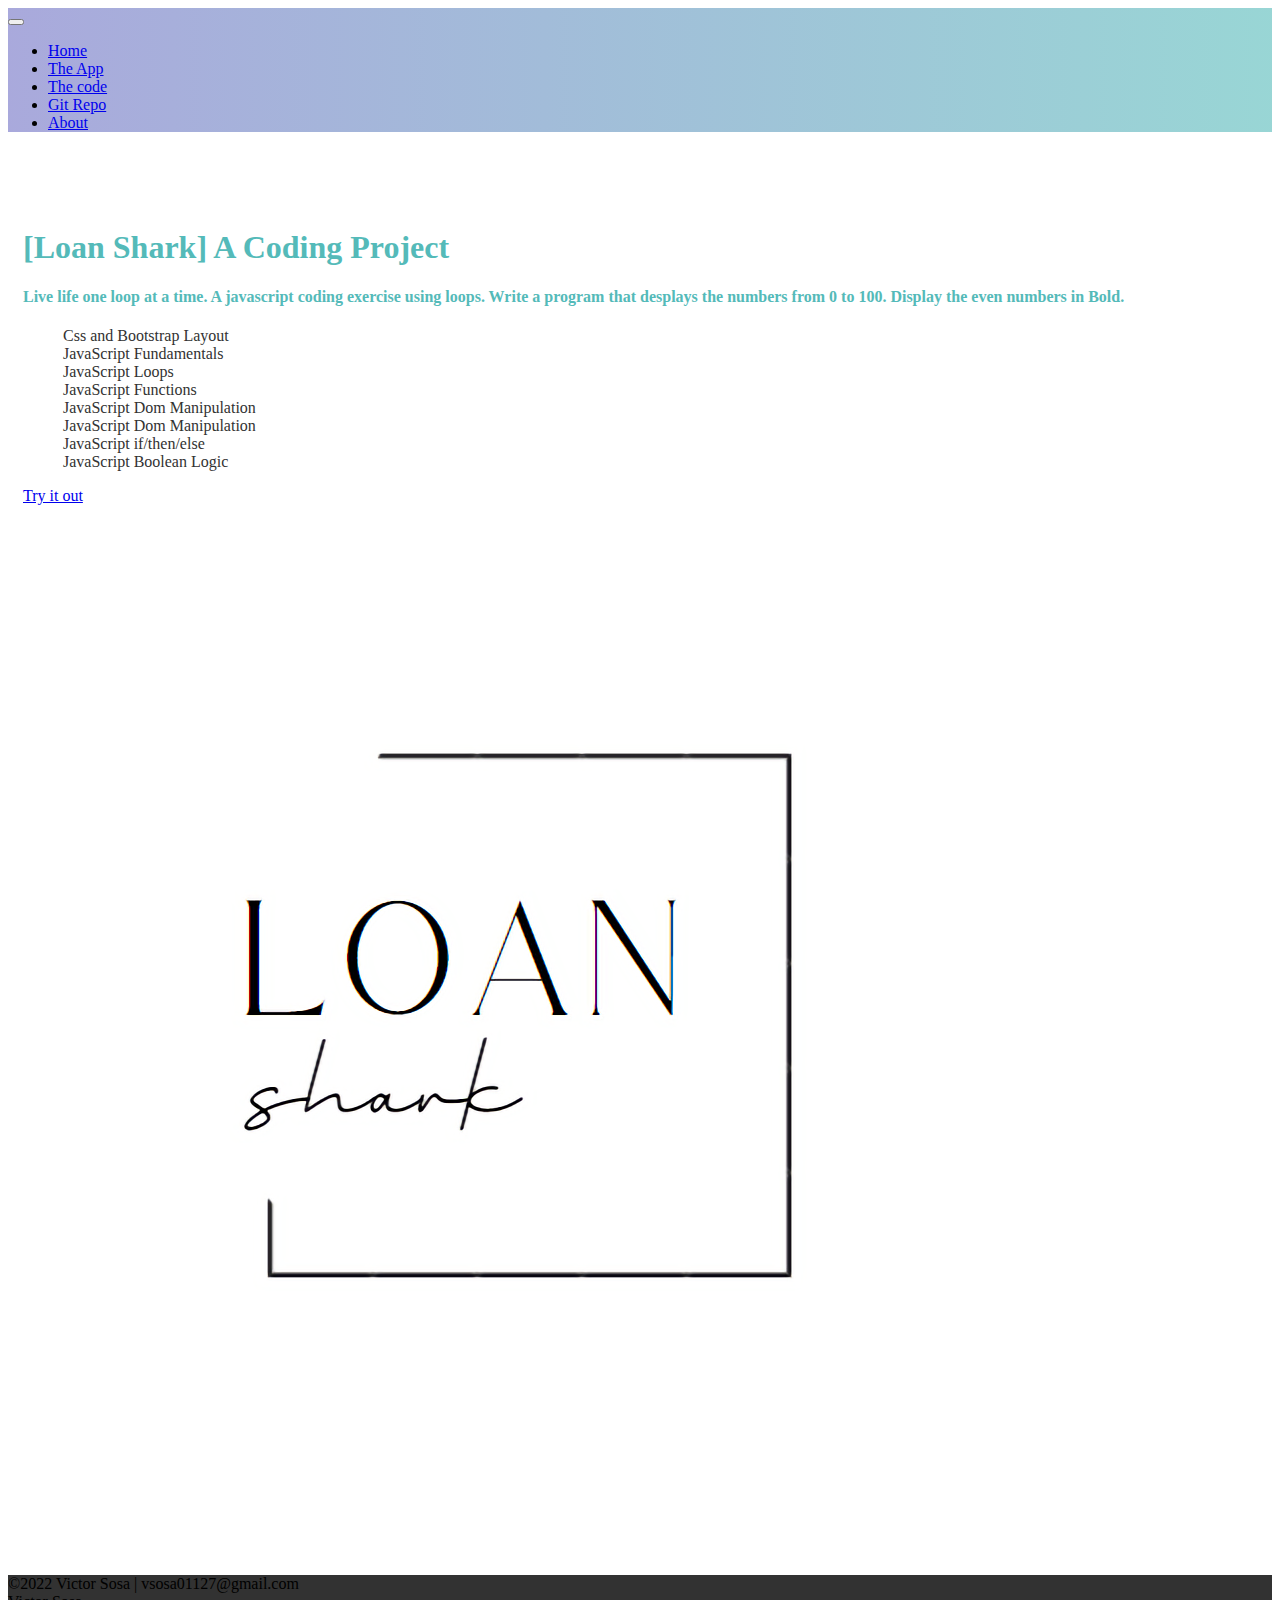
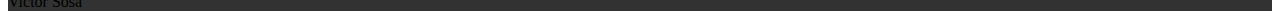
<file: index.html>
<!doctype html>
<html lang="en" class="h-100">

<head>
    <title>Count+: A Coding Project By Victor Sosa</title>
    <!-- Required meta tags -->
    <meta charset="utf-8">
    <meta name="viewport" content="width=device-width, initial-scale=1, shrink-to-fit=no">

    <!-- Bootstrap CSS -->
    <link href="https://cdn.jsdelivr.net/npm/bootstrap@5.1.1/dist/css/bootstrap.min.css" rel="stylesheet"
        integrity="sha384-F3w7mX95PdgyTmZZMECAngseQB83DfGTowi0iMjiWaeVhAn4FJkqJByhZMI3AhiU" crossorigin="anonymous">

    <!--custom CSS-->
    <link href="css/side.css" rel="stylesheet">

    <!--Window Icon-->
    <link rel="icon" type="image/png" href="/img/loanLogo.png"/>

    <!--Social icons-Ionic-->
    <link href="http://code.ionicframework.com/ionicons/2.0.1/css/ionicons.min.css" rel="stylesheet">

</head>

<body class="d-flex flex-column h-100">
<!--navigation-->
    <nav class="navbar navbar-expand-md navbar-dark">
        <div class="container-fluid">
            <button class="navbar-toggler" type="button" data-bs-toggle="collapse" data-bs-target="#navbarCollapse"
                aria-controls="navbarCollapse" aria-expanded="false" aria-label="Toggle navigation">
                <span class="navbar-toggler-icon"></span>
            </button>
            <div class="collapse navbar-collapse" id="navbarCollapse">
                <ul class="navbar-nav me-auto mb-2 mb-md-0">
                    <li class="nav-item">
                        <a class="nav-link active" aria-current="page" href="/index.html">Home</a>
                    </li>
                    <li class="nav-item">
                        <a class="nav-link" href="/app.html">The App</a>
                    </li>
                    <li class="nav-item">
                        <a class="nav-link" href="/code.html">The code</a>
                    </li>
                    <li class="nav-item">
                        <a class="nav-link" target="_blank" href="#">Git Repo</a>
                    </li>
                    <li class="nav-item">
                        <a class="nav-link" target="_blank" href="#">About</a>
                    </li>
                </ul>
            </div>
        </div>
    </nav>

<!--Main-->
    <main class="flex-shrink-0">
       <div class="container px-4 py-4">
        <div class="row g-5 row-cols-1 row-cols-md-2">
            <div class="col order-last order-md-first mt-4 mt-md-5">
               <h1 class="fw-bold display-5 1h-1 mb-3">[Loan Shark] A Coding Project</h1>
               <h4 class="lead">Live life one loop at a time. A javascript coding exercise using loops. 
                                Write a program that desplays the numbers from 0 to 100. Display the even numbers in <strong>Bold.</strong>
                </h4>
                
                <ul class="fa-ul checklist pt-2">
                    <li><span class="fa-li"><i class="ion-android-checkbox"></i> Css and Bootstrap Layout</span></li>
                    <li><span class="fa-li"><i class="ion-android-checkbox"></i> JavaScript Fundamentals</span></li>
                    <li><span class="fa-li"><i class="ion-android-checkbox"></i> JavaScript Loops</span></li>
                    <li><span class="fa-li"><i class="ion-android-checkbox"></i> JavaScript Functions</span></li>
                    <li><span class="fa-li"><i class="ion-android-checkbox"></i> JavaScript Dom Manipulation</span></li>
                    <li><span class="fa-li"><i class="ion-android-checkbox"></i> JavaScript Dom Manipulation</span></li>
                    <li><span class="fa-li"><i class="ion-android-checkbox"></i> JavaScript if/then/else</span></li>
                    <li><span class="fa-li"><i class="ion-android-checkbox"></i> JavaScript Boolean Logic</span></li>
                </ul>

                <div>
                    <a type="button" class="btn btn-outline-dark btn-large px-4 me-md-2" href="app.html">Try it out</a>
                </div>

                <h5 class="fw-bold mt-5">
                    <div class="d-flex">
                        <div class="row">
                            <div class="col"><i class="ion-social-javascript tecnology"></i></div>
                            <div class="col"><i class="ion-social-html5 tecnology"></i></div>
                            <div class="col"><i class="ion-social-css3 tecnology"></i></div>
                            <div class="col"><i class="ion-ios-book tecnology"></i></div>
                        </div>
                    </div>
                </h5>

            </div>

            <!--Main image-->
            <div class="col">
                <img class="img-fluid center-block d-block mx-auto" src="/img/loanLogo.png" alt="logo">
            </div>
       </div>
    </main>

<!--footer-->
    <footer class="footer mt-auto py-3">
        <div class="container-fluid">
            <div class="row row-cols-1 row-cols-md-3 gy-2">
                <!--copy right-->
                <div class="col text-light order-last order-md-first">
                    <div>
                        <span class="text-muted">&copy;2022 </span>Victor Sosa | vsosa01127@gmail.com
                    </div>
                </div>

                <!--footer img-->
                <div class="col text-light d-flex align-items-center justify-content-center">
                    <div>
                        <p id="imgp">Victor Sosa</p>
                    </div>
                </div>

                <!--socials icons-->
                <div class="col d-flex align-items-center justify-content-center justify-content-md-end">
                    <div class="row">
                        <!--facebook-->
                        <div class="col icon">
                            <a href="#"><i class="ion-social-linkedin"></i></a>
                        </div>

                        <!--twitter-->
                        <div class="col icon">
                            <a href="#"><i class="ion-social-twitter"></i></a>
                        </div>

                        <!--git-->
                        <div class="col icon">
                            <a href="#"><i class="ion-social-github"></i></a>
                        </div>
                    </div>
                </div>
            </div>
        </div>
    </footer>

    <!-- Bootstrap JS -->
    <script src="https://cdn.jsdelivr.net/npm/bootstrap@5.1.1/dist/js/bootstrap.bundle.min.js"
        integrity="sha384-/bQdsTh/da6pkI1MST/rWKFNjaCP5gBSY4sEBT38Q/9RBh9AH40zEOg7Hlq2THRZ" crossorigin="anonymous">
    </script>
    <script src="/js/side.js"></script>

</body>

</html>
</file>
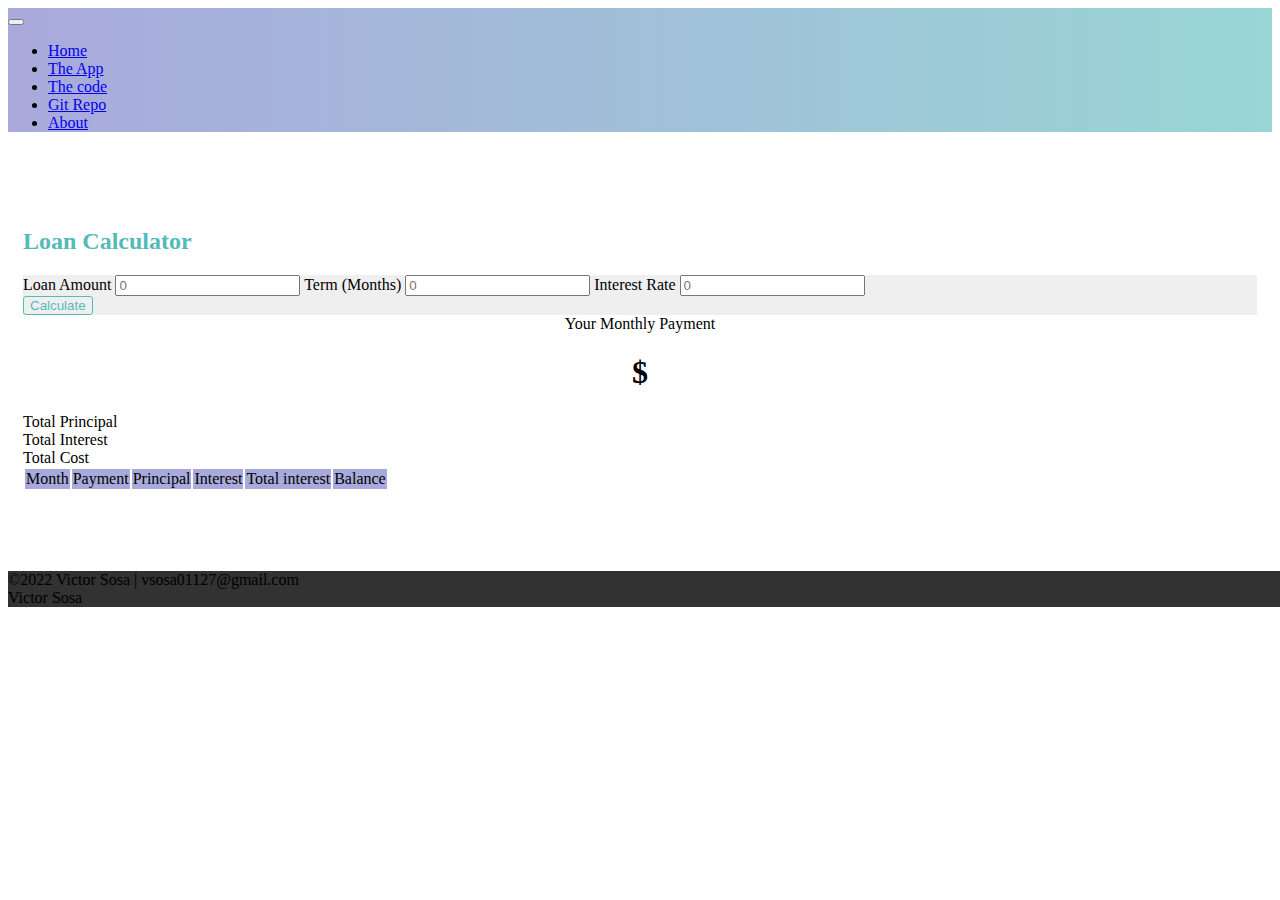
<file: app.html>
<!doctype html>
<html lang="en" class="h-100">

<head>
    <title>Count+: A Coding Project By Victor Sosa</title>
    <!-- Required meta tags -->
    <meta charset="utf-8">
    <meta name="viewport" content="width=device-width, initial-scale=1, shrink-to-fit=no">

    <!-- Bootstrap CSS -->
    <link href="https://cdn.jsdelivr.net/npm/bootstrap@5.1.1/dist/css/bootstrap.min.css" rel="stylesheet"
        integrity="sha384-F3w7mX95PdgyTmZZMECAngseQB83DfGTowi0iMjiWaeVhAn4FJkqJByhZMI3AhiU" crossorigin="anonymous">

    <!--custom CSS-->
    <link href="css/side.css" rel="stylesheet">

    <!--Window Icon-->
    <link rel="icon" type="image/png" href="/img/loanLogo.png"/>

    <!--Social icons-Ionic-->
    <link href="http://code.ionicframework.com/ionicons/2.0.1/css/ionicons.min.css" rel="stylesheet">

</head>

<body class="d-flex flex-column h-100">
<!--navigation-->
    <nav class="navbar navbar-expand-md navbar-dark fixed-top">
        <div class="container-fluid">
            <button class="navbar-toggler" type="button" data-bs-toggle="collapse" data-bs-target="#navbarCollapse"
                aria-controls="navbarCollapse" aria-expanded="false" aria-label="Toggle navigation">
                <span class="navbar-toggler-icon"></span>
            </button>
            <div class="collapse navbar-collapse" id="navbarCollapse">
                <ul class="navbar-nav me-auto mb-2 mb-md-0">
                    <li class="nav-item">
                        <a class="nav-link" aria-current="page" href="/index.html">Home</a>
                    </li>
                    <li class="nav-item">
                        <a class="nav-link active" href="/app.html">The App</a>
                    </li>
                    <li class="nav-item">
                        <a class="nav-link" href="/code.html">The code</a>
                    </li>
                    <li class="nav-item">
                        <a class="nav-link" target="_blank" href="#">Git Repo</a>
                    </li>
                    <li class="nav-item">
                        <a class="nav-link" target="_blank" href="#">About</a>
                    </li>
                </ul>
            </div>
        </div>
    </nav>
 
    <!--Main-->
    <main class="flex-shrink-0">
        <div class="container">
            <div class="row row-cols-1 row-cols-md-2 mt-4">
                <h2>Loan Calculator</h2>
            </div>
            <div class="row g-0 pt-2 row-cols-1 row-cols-md-2">
                <div class="col bg-main">
                    <div class="p-2">
                        <form>
                            <label class="text-muted">Loan Amount</label>
                            <input class="form-control mb-1" type="number" min="0" placeholder="0" id="loanAmount" required>
                            <label class="text-muted">Term (Months)</label>
                            <input class="form-control mb-1" type="number" min="0" placeholder="0" id="term" required>
                            <label class="text-muted">Interest Rate</label>
                            <input class="form-control" type="number" min="0" placeholder="0" id="rate" required>

                            <div class="d-flex justify-content-end pt-2">
                                <button class="btn-button" type="button" id="btnCalculate"> Calculate </button>
                            </div>
                        </form>
                    </div>
                </div>
                <div class="col border">
                    <div class="row">
                        <div class="col-12">
                            <div class="result-text pt-4">
                                <label>Your Monthly Payment</label>
                                <h1 class="resultHead mt-3" id="resultMonthlyP">$</h1>
                            </div>
                        </div>
                        <div class="col-9">
                            <div class="mt-4 mb-3 ps-3" id="resultDetails">
                                <div class="d-flex justify-content-between">
                                    <label>Total Principal</label>
                                    <label class="adjdetails"id="totalPrincipal"></label>
                                </div>
                                <div class="d-flex justify-content-between">
                                    <label>Total Interest</label>
                                    <label class="adjdetails" id="totalInterest"></label>
                                </div>
                                <div class="d-flex justify-content-between">
                                    <label>Total Cost</label>
                                    <label class="adjdetails" id="totalCost"></label>
                                </div>
                            </div>
                        </div>
                    </div>
                </div>
            </div>
            <!--table-->
            <div class="row mt-3">
                <div class="col-12">
                    <div class="table-responsive">
                        <table class="table table-striped">
                            <thead class="bgTableHead">
                                <tr>
                                    <td>Month</td>
                                    <td>Payment</td>
                                    <td>Principal</td>
                                    <td>Interest</td>
                                    <td>Total interest</td>
                                    <td>Balance</td>
                                </tr>
                            </thead>
                            <tbody id="tableresult">
                                <!--<tr><td>1</td></tr>-->
                            </tbody>
                        </table>
                    </div>

                </div>
            </div>
        </div>
    </main>

    <!--footer-->
    <footer class="footer mt-auto py-3  sticky-footer">
        <div class="container-fluid">
            <div class="row row-cols-1 row-cols-md-3 gy-2">
                <!--copy right-->
                <div class="col text-light order-last order-md-first">
                    <div>
                        <span class="text-muted">&copy;2022 </span>Victor Sosa | vsosa01127@gmail.com
                    </div>
                </div>

                <!--footer img-->
                <div class="col text-light d-flex align-items-center justify-content-center">
                    <div>
                        <p id="imgp">Victor Sosa</p>
                    </div>
                </div>

                <!--socials icons-->
                <div class="col d-flex align-items-center justify-content-center justify-content-md-end">
                    <div class="row">
                        <!--facebook-->
                        <div class="col icon">
                            <a href="#"><i class="ion-social-linkedin"></i></a>
                        </div>

                        <!--twitter-->
                        <div class="col icon">
                            <a href="#"><i class="ion-social-twitter"></i></a>
                        </div>

                        <!--git-->
                        <div class="col icon">
                            <a href="#"><i class="ion-social-github"></i></a>
                        </div>
                    </div>
                </div>
            </div>
        </div>
    </footer>

    <template id="tableTemplate">
        <tr>
            <td></td>
            <td></td>
            <td></td>
            <td></td>
            <td></td>
            <td></td>
        </tr>
    </template>

    <!-- Bootstrap JS -->
    <script src="https://cdn.jsdelivr.net/npm/bootstrap@5.1.1/dist/js/bootstrap.bundle.min.js"
        integrity="sha384-/bQdsTh/da6pkI1MST/rWKFNjaCP5gBSY4sEBT38Q/9RBh9AH40zEOg7Hlq2THRZ" crossorigin="anonymous">
    </script>

    <script src="/js/side.js"></script>
    <script>
        document.getElementById("btnCalculate").addEventListener("click", GetValues);
    </script>

</body>
</html>
</file>
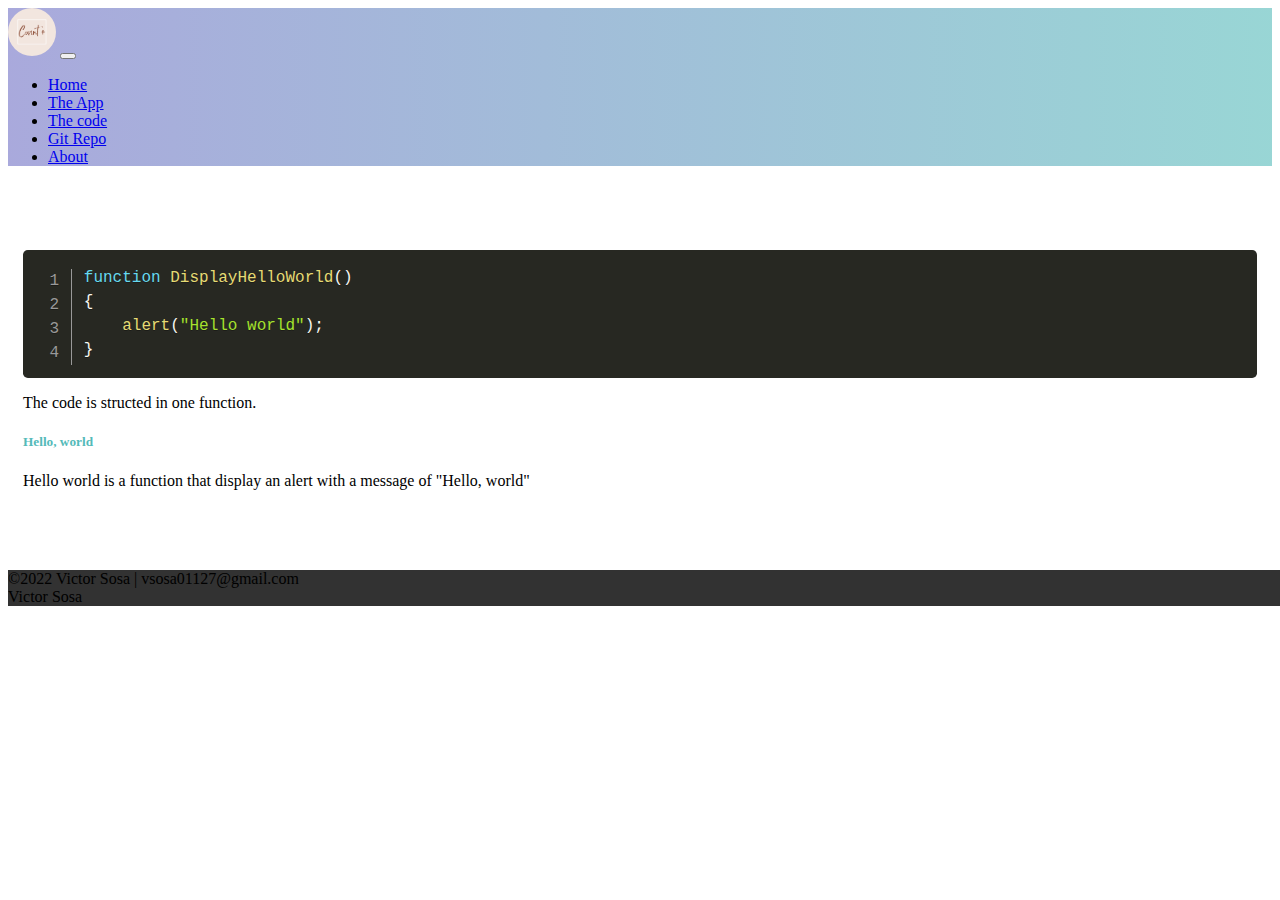
<file: code.html>
<!doctype html>
<html lang="en" class="h-100">

<head>
    <title>Count+: A Coding Project By Victor Sosa</title>
    <!-- Required meta tags -->
    <meta charset="utf-8">
    <meta name="viewport" content="width=device-width, initial-scale=1, shrink-to-fit=no">

    <!-- Bootstrap CSS -->
    <link href="https://cdn.jsdelivr.net/npm/bootstrap@5.1.1/dist/css/bootstrap.min.css" rel="stylesheet"
        integrity="sha384-F3w7mX95PdgyTmZZMECAngseQB83DfGTowi0iMjiWaeVhAn4FJkqJByhZMI3AhiU" crossorigin="anonymous">

    <!--custom CSS-->
    <link href="css/side.css" rel="stylesheet">

    <!--Window Icon-->
    <link rel="icon" type="image/png" href="/img/logo.png"/>

    <!--Social icons-Ionic-->
    <link href="http://code.ionicframework.com/ionicons/2.0.1/css/ionicons.min.css" rel="stylesheet">

    <!--Prism-->
    <link href="css/prism.css" rel="stylesheet">

</head>

<body class="d-flex flex-column h-100">
<!--navigation-->
    <nav class="navbar navbar-expand-md navbar-dark fixed-top">
        <div class="container-fluid">
            <a class="navbar-brand" href="index.html"><img class="navimg" src="/img/logo.png"></a>
            <button class="navbar-toggler" type="button" data-bs-toggle="collapse" data-bs-target="#navbarCollapse"
                aria-controls="navbarCollapse" aria-expanded="false" aria-label="Toggle navigation">
                <span class="navbar-toggler-icon"></span>
            </button>
            <div class="collapse navbar-collapse" id="navbarCollapse">
                <ul class="navbar-nav me-auto mb-2 mb-md-0">
                    <li class="nav-item">
                        <a class="nav-link" aria-current="page" href="/index.html">Home</a>
                    </li>
                    <li class="nav-item">
                        <a class="nav-link" href="/app.html">The App</a>
                    </li>
                    <li class="nav-item">
                        <a class="nav-link active" href="/code.html">The code</a>
                    </li>
                    <li class="nav-item">
                        <a class="nav-link" target="_blank" href="#">Git Repo</a>
                    </li>
                    <li class="nav-item">
                        <a class="nav-link" target="_blank" href="#">About</a>
                    </li>
                </ul>
            </div>
        </div>
    </nav>
 
    <!--Main-->
    <main class="flex-shrink-0">
        <div class="container px-5 py-5">
            <div class="row py-5 row-cols-1 row-cols-md-2">
                <!--The code-->
                <div class="col-md-8">
                    <pre class="line-numbers"><code class="language-javascript">
                        function DisplayHelloWorld()
                        {
                            alert("Hello world");
                        }
                    </code>
                    </pre>
                </div>

                <!--code description-->
                <div class="col-md-4 pt-2">
                    <p>The code is structed in one function.</p>
                    <h5>Hello, world</h5>
                    <p>Hello world is a function that display an alert with a message of "Hello, world"</p>
                </div>
            </div>         
        </div>
    </main>

    <!--footer-->
    <footer class="footer mt-auto py-3  sticky-footer">
        <div class="container-fluid">
            <div class="row row-cols-1 row-cols-md-3 gy-2">
                <!--copy right-->
                <div class="col text-light order-last order-md-first">
                    <div>
                        <span class="text-muted">&copy;2022 </span>Victor Sosa | vsosa01127@gmail.com
                    </div>
                </div>

                <!--footer img-->
                <div class="col text-light d-flex align-items-center justify-content-center">
                    <div>
                        <p id="imgp">Victor Sosa</p>
                    </div>
                </div>

                <!--socials icons-->
                <div class="col d-flex align-items-center justify-content-center justify-content-md-end">
                    <div class="row">
                        <!--facebook-->
                        <div class="col icon">
                            <a href="#"><i class="ion-social-linkedin"></i></a>
                        </div>

                        <!--twitter-->
                        <div class="col icon">
                            <a href="#"><i class="ion-social-twitter"></i></a>
                        </div>

                        <!--git-->
                        <div class="col icon">
                            <a href="#"><i class="ion-social-github"></i></a>
                        </div>
                    </div>
                </div>
            </div>
        </div>
    </footer>

    <!-- Bootstrap JS -->
    <script src="https://cdn.jsdelivr.net/npm/bootstrap@5.1.1/dist/js/bootstrap.bundle.min.js"
        integrity="sha384-/bQdsTh/da6pkI1MST/rWKFNjaCP5gBSY4sEBT38Q/9RBh9AH40zEOg7Hlq2THRZ" crossorigin="anonymous">
    </script>

    <script src="js/prism.js"></script>
    <script>
        Prism.plugins.NormalizeWhitespace.setDefaults
        ({
        'remove-trailing': true,
        'remove-indent': true,
        'left-trim': true,
        'right-trim': true
        })
    </script>

</body>
</html>
</file>
<file: css/side.css>
:root
{
    --primary-color:white;
    --secondary-color:rgb(84, 186, 185)
    ;
    --third-color:#A66F5B;
    --dark-gray-color:#323232;
}

body
{
    background: white
}

nav
{
    background: linear-gradient(to right, rgba(84, 84, 185, 0.5), rgb(84, 186, 185,0.6)
    );
}

.navimg
{
    width: 3em;
    height: 3em;
    border-radius: 50%;
    overflow: auto;
}

h1,h2,h3,h4,h5,h6
{
    color:var(--secondary-color)

}


main>.container {
    padding: 60px 15px 0;
    margin-bottom: 5rem;
}
.sticky-footer {
    position: sticky;
    left: 0;
    bottom: 0;
    width: 100%;
}

footer
{
    background: var(--dark-gray-color);
    padding-right: 1rem;
}

.icon
{
    font-size: 22px;
}
.icon a
{
    color:var(--secondary-color);
}
.icon a:hover
{
    color:var(--primary-color);
}

#imgp
{
    margin: 0;
}

.checklist
{
    list-style: none;
}
.checklist span
{
    color:var(--dark-gray-color)
}

code[class*="language-"], pre[class*="language-"]
{
    white-space: pre-wrap;
    word-break: break-all;
    word-wrap: break-word;
}

.tecnology
{
    color:var(--dark-gray-color);
    font-size: 3em;

}
.btn-button
{
    background: none;
    color: var(--secondary-color);
    border: var(--secondary-color) solid 1px;
    border-radius: 3px;
}

.btn-button:hover
{
    background: var(--dark-gray-color);
    color:var(--secondary-color);
    border:none;
}

.bg-main
{
    background: #EFEFEF;
}
.result-text
{
    text-align: center;
}

.resultHead
{
    color:black;
}

.bgTableHead
{
    background: #a8aadb;
}
</file>
